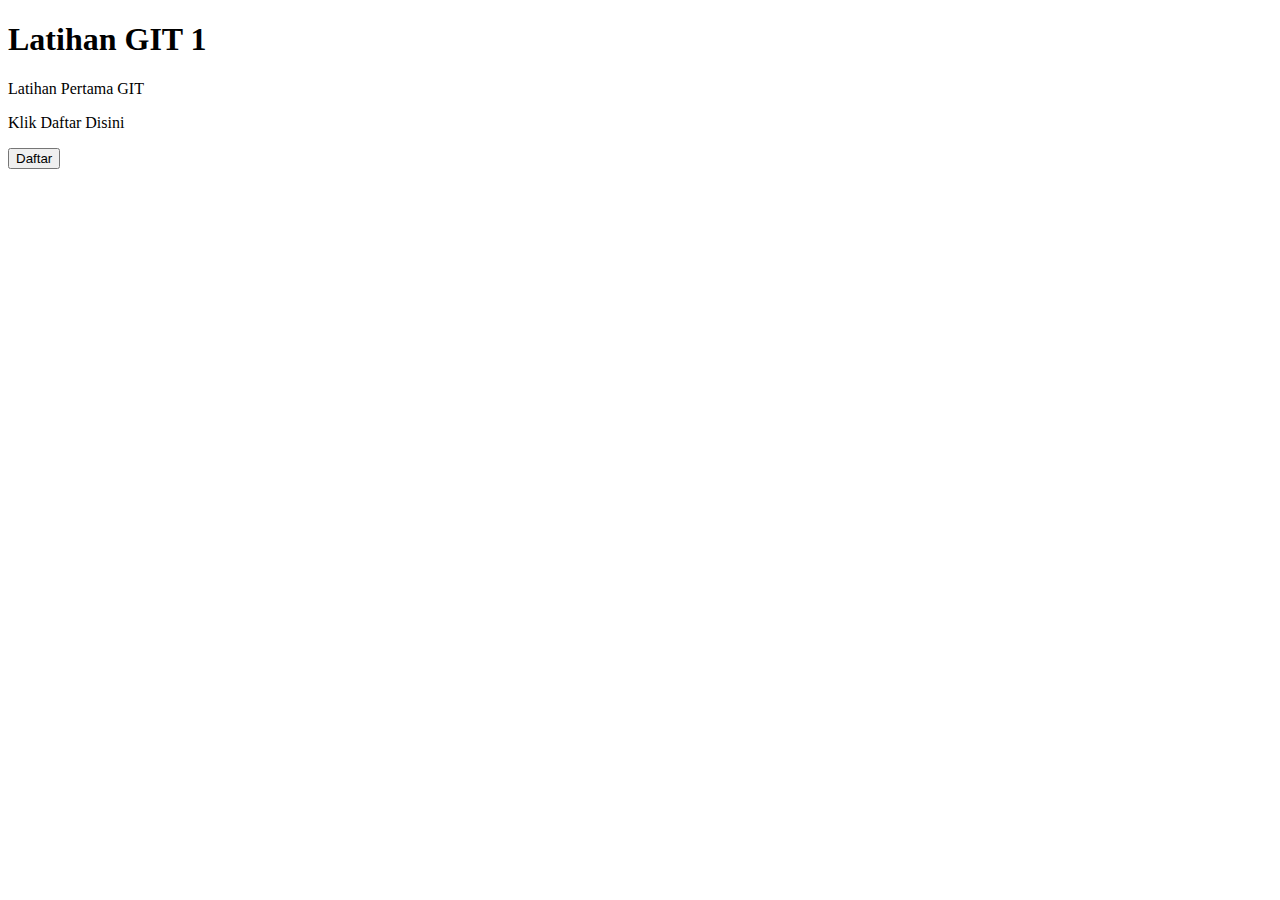
<file: index.html>
<!DOCTYPE html>
<html lang="en">
    <head>
        <title>Latihan GIT</title>
    </head>
    <body>
        <h1>Latihan GIT 1</h1>
        <p>Latihan Pertama GIT</p>
        <p>Klik Daftar Disini</p>
        <button>Daftar</button>
    </body>
</html>
</file>
